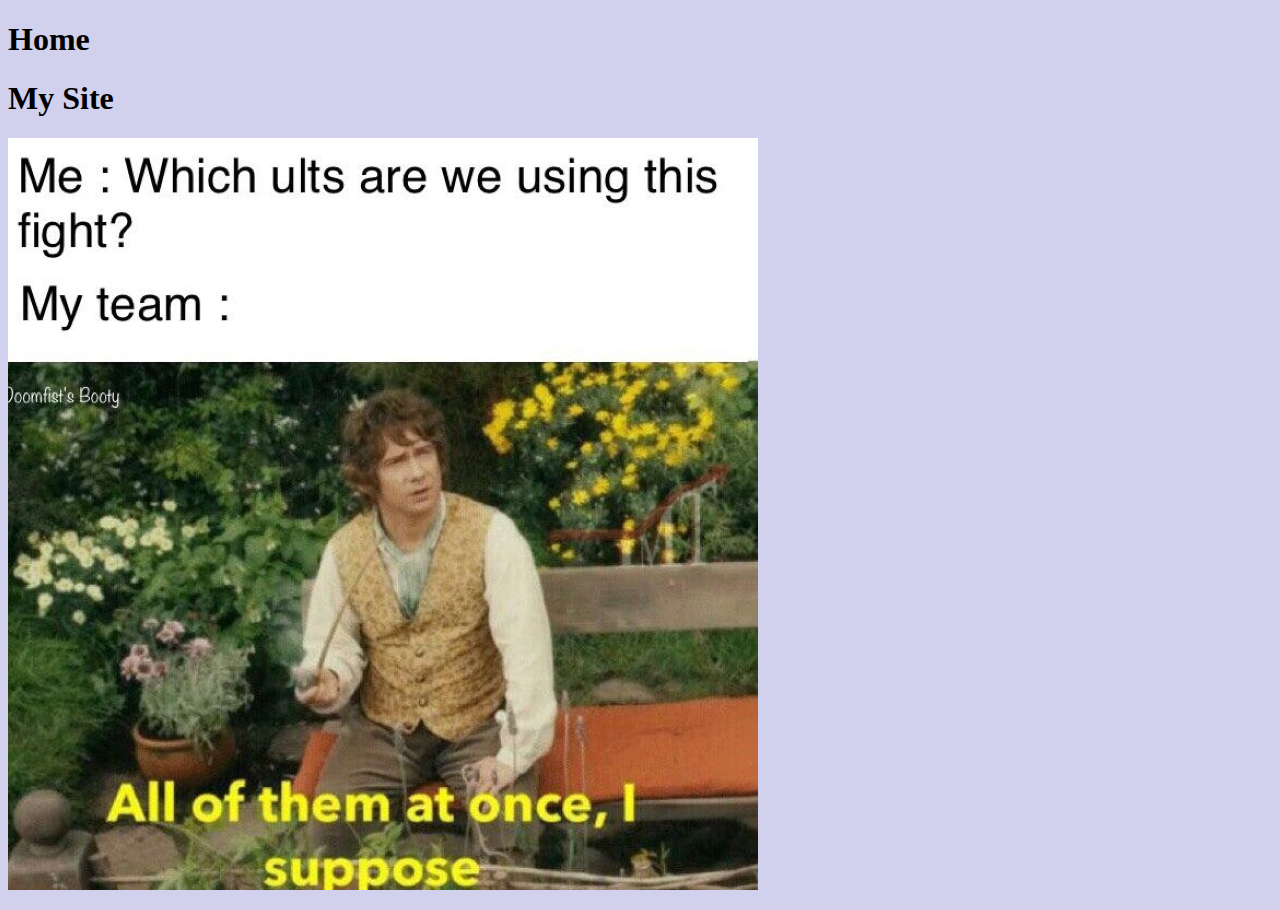
<file: 1.1 Website/index.html>
<!DOCTYPE html>
<html>
    <style>
        body {
            background-color: rgb(209, 209, 238); /* This is the background color of the page */
        }
    </style>
    <h1>Home</h1> <!-- This is the home page -->
    <title>Home</title>
    <body>
        <h1>My Site</h1>
        <p>
            <img src="heheheha.jpg"> <!-- This is an image of a very funni meme -->
        </p>
    </body>
</html>
</file>
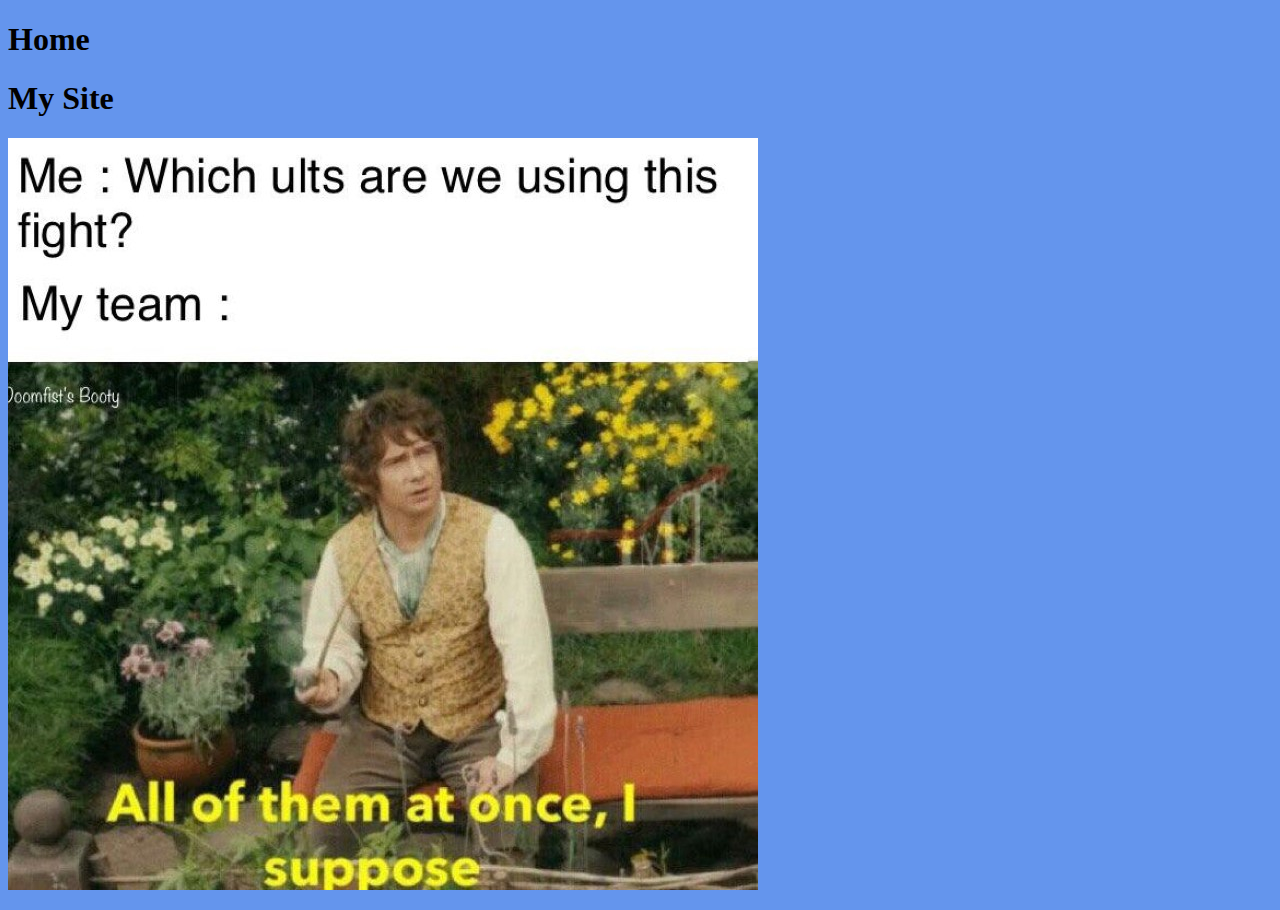
<file: 1.3 Website/index.html>
<!DOCTYPE html>
<html>
    <link rel="stylesheet" href="main.css"> <!-- This is the link to the CSS format file -->
    <h1>Home</h1> <!-- This is the title of the page -->
    <title>Home</title> <!-- This is the title of the tab -->
    <body>
        <h1>My Site</h1>
        <p>
            <img src="heheheha.jpg"> <!-- This is an image of a very funni meme -->
        </p>
    </body>
</html>
</file>
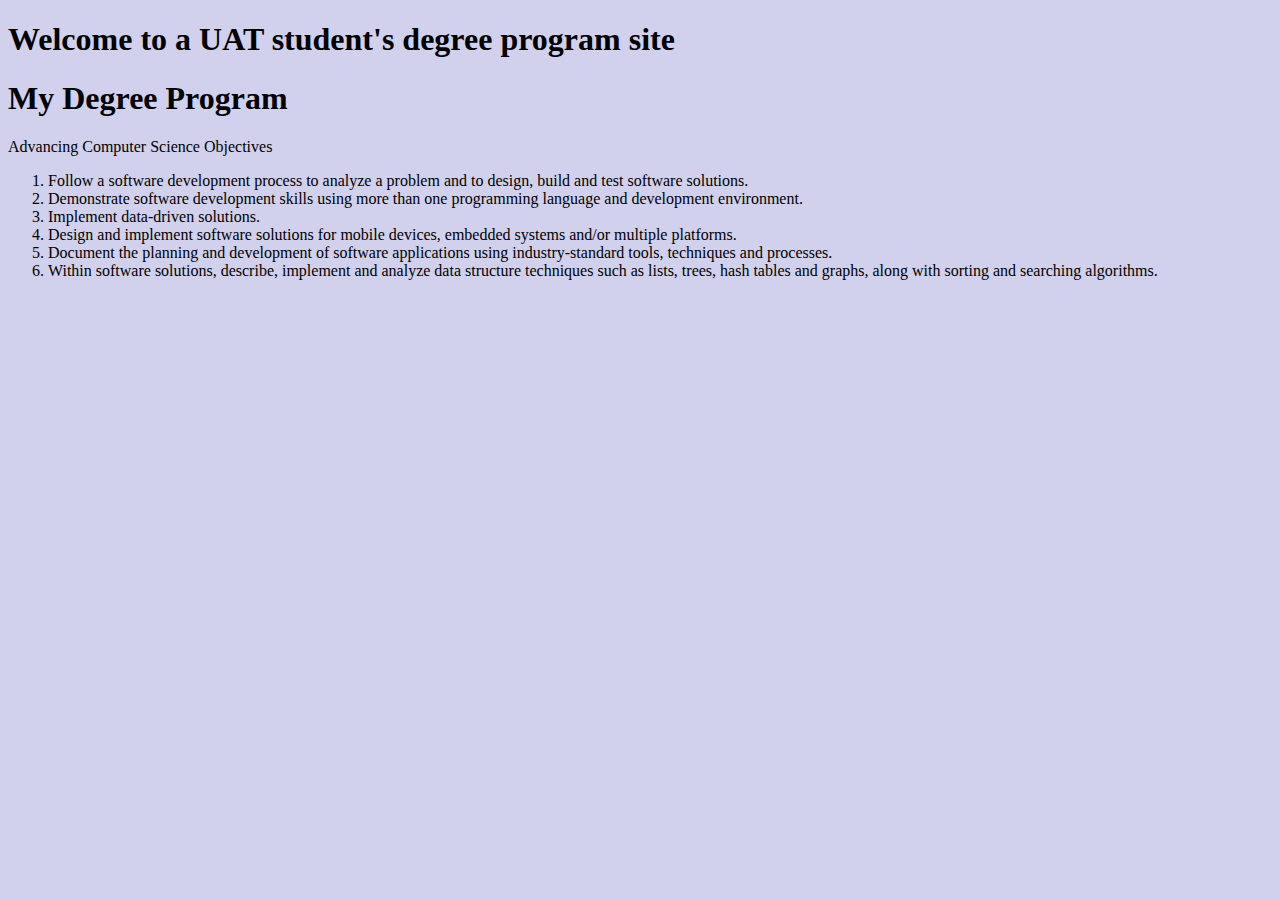
<file: 1.1 Website/boards.html>
<!DOCTYPE html>
<html>
    <style>
        body {
            background-color: rgb(209, 209, 238);
        }
    </style>
    <h1>Welcome to a UAT student's degree program site</h1>
    <title>This is a college board about me</title>
    <body>
        <h1>My Degree Program</h1>
        <p>Advancing Computer Science Objectives</p>
        <ol>
            <li>Follow a software development process to analyze a problem and to design, build and test software solutions.</li>
            <li>Demonstrate software development skills using more than one programming language and development environment.</li>
            <li>Implement data-driven solutions.</li>
            <li>Design and implement software solutions for mobile devices, embedded systems and/or multiple platforms.</li>
            <li>Document the planning and development of software applications using industry-standard tools, techniques and processes.</li>
            <li>Within software solutions, describe, implement and analyze data structure techniques such as lists, trees, hash tables and graphs, along with sorting and searching algorithms.</li>
        </ol>
    </body>
</html>
</file>
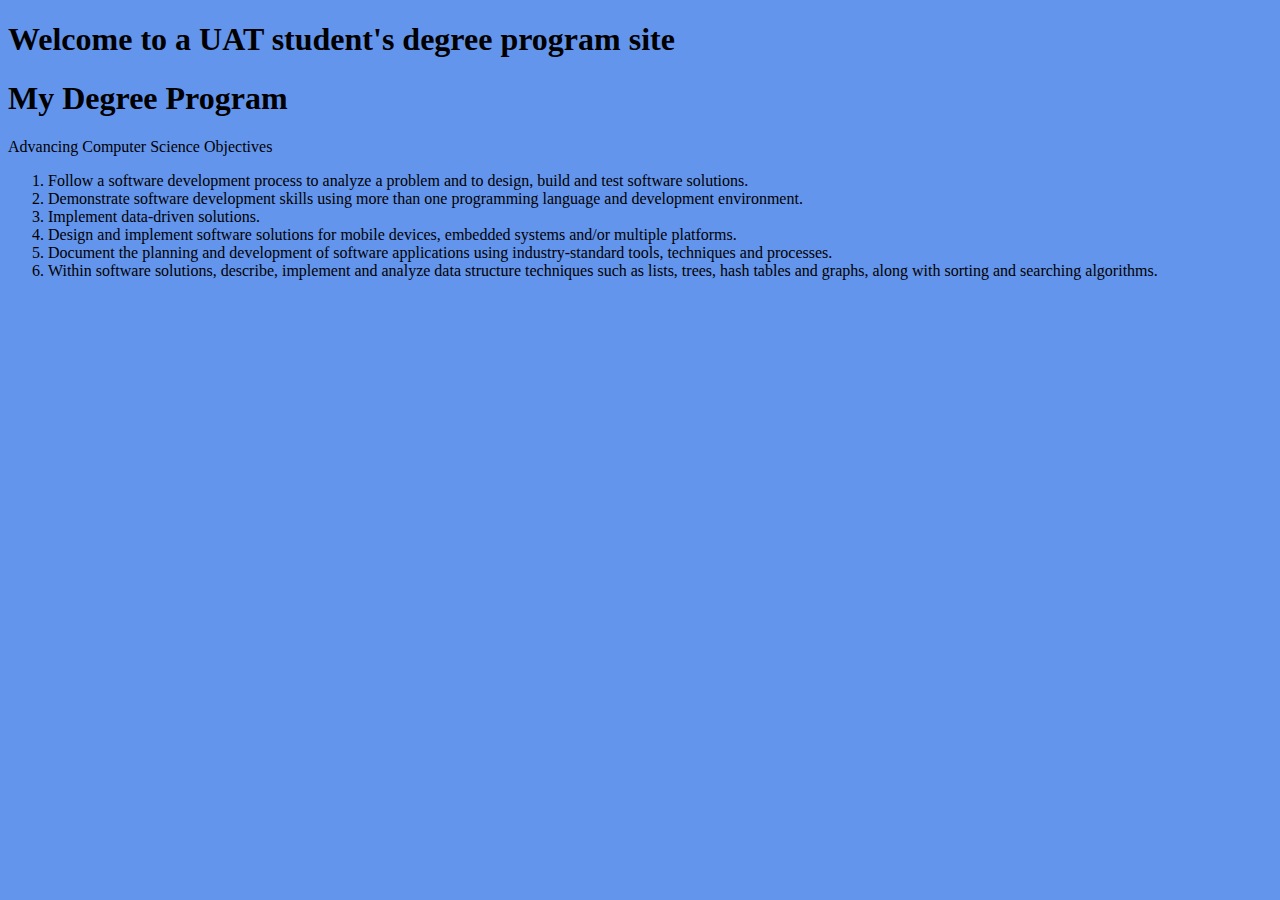
<file: 1.3 Website/boards.html>
<!DOCTYPE html>
<html>
    <link rel="stylesheet" href="main.css"> <!-- This is the link to the CSS format file -->
    <h1>Welcome to a UAT student's degree program site</h1> <!-- This is the title of the page -->
    <title>This is a college board about me</title> <!-- This is the title of the tab -->
    <body>
        <h1>My Degree Program</h1> <!-- This is the title of the page -->
        <p>Advancing Computer Science Objectives</p>
        <ol> <!-- This ordered list is for organization of my course objectives-->
            <li>Follow a software development process to analyze a problem and to design, build and test software solutions.</li>
            <li>Demonstrate software development skills using more than one programming language and development environment.</li>
            <li>Implement data-driven solutions.</li>
            <li>Design and implement software solutions for mobile devices, embedded systems and/or multiple platforms.</li>
            <li>Document the planning and development of software applications using industry-standard tools, techniques and processes.</li>
            <li>Within software solutions, describe, implement and analyze data structure techniques such as lists, trees, hash tables and graphs, along with sorting and searching algorithms.</li>
        </ol>
    </body>
</html>
</file>
<file: 1.3 Website/main.css>
body {
    background-color: cornflowerblue; /* Sets the background color for the site */
    color: black; /* Sets the text color for the site */
}

nav {
    height: 6000px; /* Sets the height of the navigation bar */
    width: 200px;  /* Sets the width of the navigation bar */
    float: left;   /* Floats the navigation bar to the left */
    padding: 5px; /* Sets the padding for the navigation bar */
    line-height: 30px; /* Sets the line height for the navigation bar */
}

footer {
    text-align: center; /* Aligns the text in the footer to the center */
    margin-right: 200px; /* Sets the margin on the right side of the footer */
}

img {
    margin-right: 200px; /* Sets the margin on the right side of the image */
}

header {
    text-align: center; /* Aligns the text in the header to the center */
}
</file>
